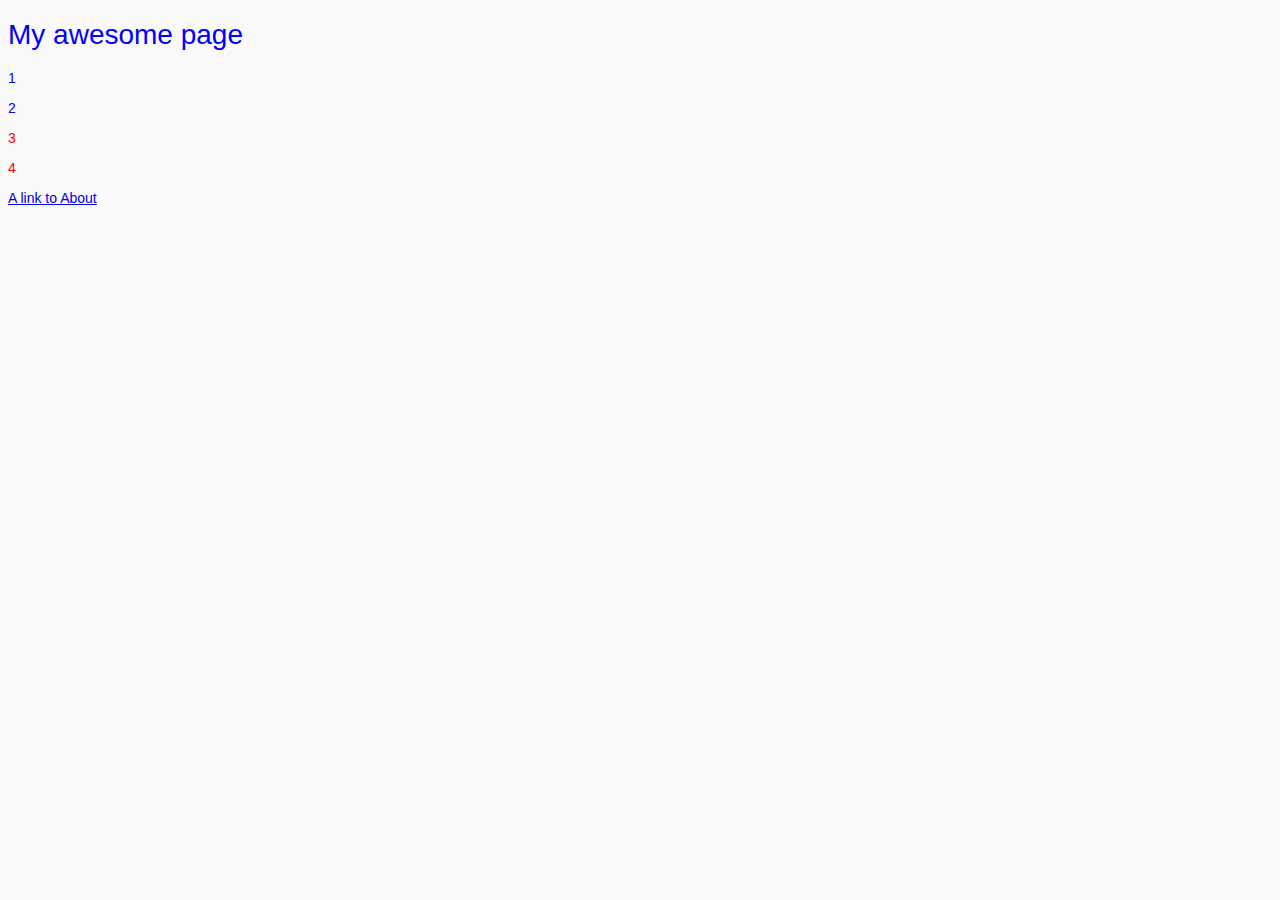
<file: week1/index.html>
<!DOCTYPE html>
<!--Emet Sublime Plugin -->
<html>
	<head>
		<title>Danielle's sick webpage</title>
		<link rel="stylesheet" href="./stylesheets/style.css">
	</head>
	<body> 
		<h1 class="blue-text">
			My awesome page
		</h1>
		<p class="blue-text">
			1
		</p>
		<p class="blue-text">
			2
		</p>
		<p>
			3
		</p>
		<p>
			4
		</p>
		<a href="./about.html">
			A link to About
		</a>
	</body>
</html>
</file>
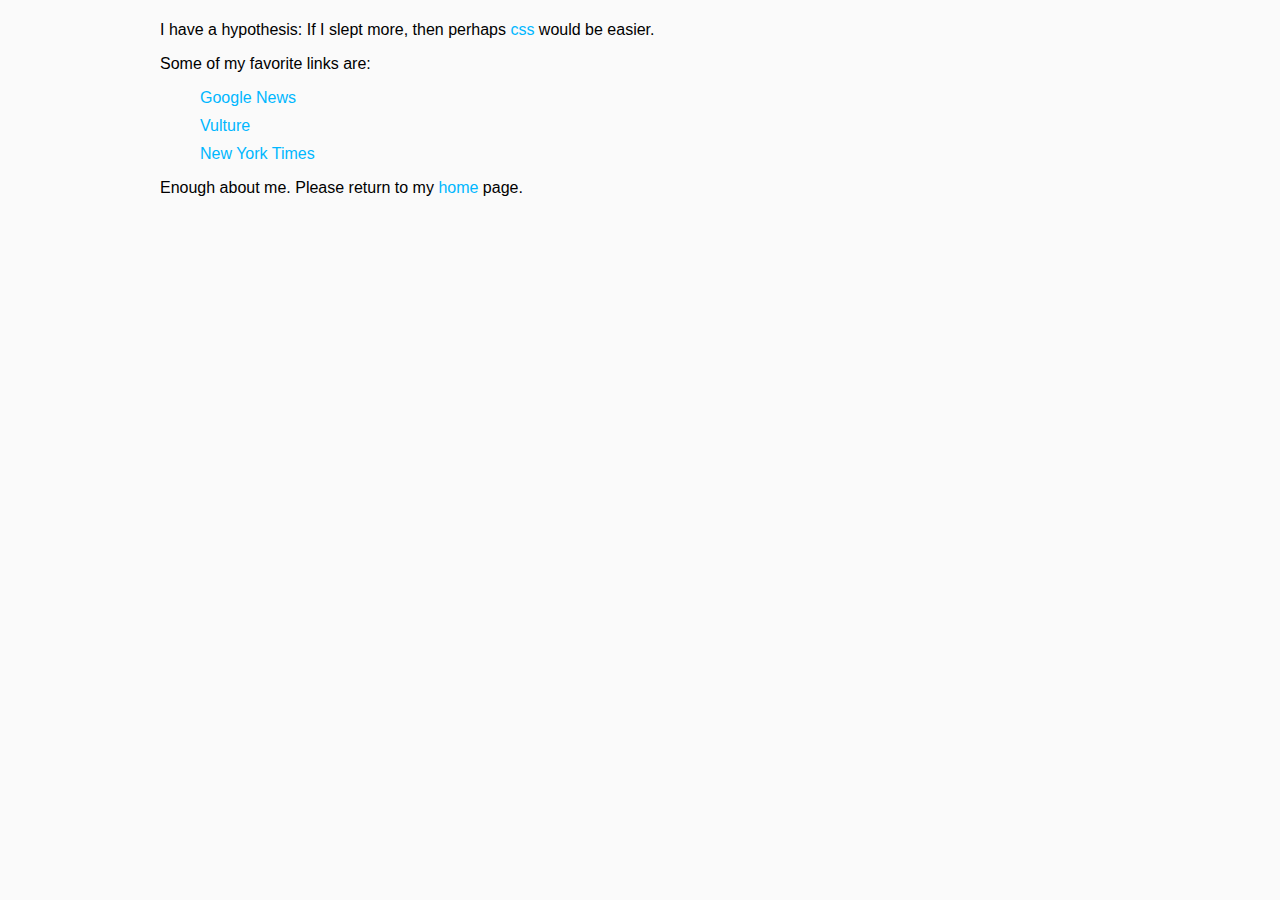
<file: danielle_trubow_hw1/about.html>
<!DOCTYPE html>
<html>
<head>
  <title>About | Danielle's site</title>
  <link rel="stylesheet" href="./stylesheets/style.css">
</head>
<body>
  <div class="container">
    <h1>
      <!-- Header contains the main nav -->
        <a href="./home.html">
        </a>
    </h1>
      I have a hypothesis: If I slept more, then perhaps <a href="http://www.w3schools.com/css/css_intro.asp">css</a> would be easier.
    </h1>
    <p>
      Some of my favorite links are:
    </p>
    <ul>
      <li>
        <a href="http://news.google.com" target="_blank">
          Google News
        </a>
      </li>
      <li>
        <a href="http://vulture.com" target="_blank">
          Vulture
        </a>
      </li>
      <li>
        <a href="http://nytimes.com" target="_blank">
          New York Times
        </a>
      </li>
    </ul>
    <p>
      Enough about me. Please return to my <a href="./home.html">home</a> page.
    </p>
  </div>
</body>
</html>
</file>
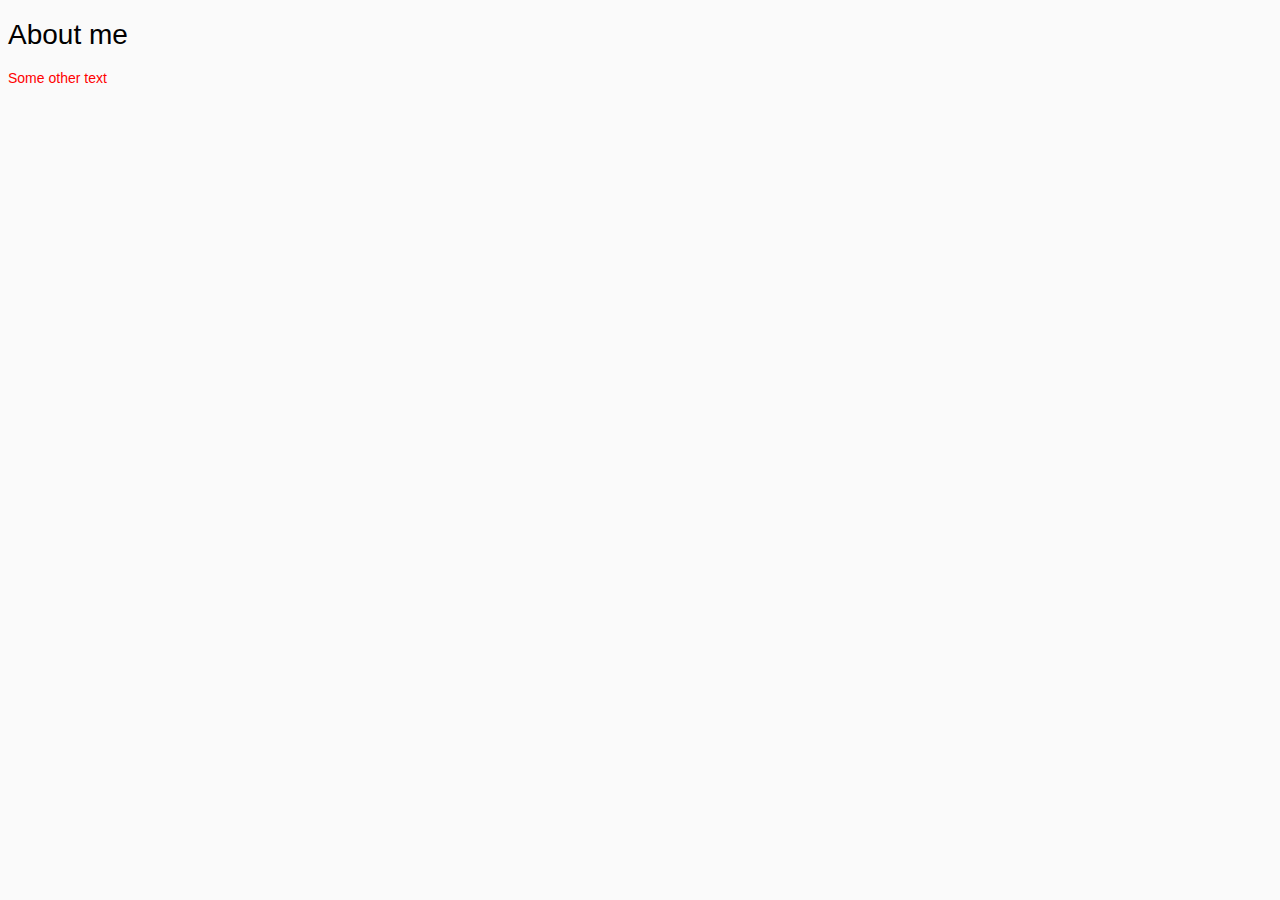
<file: week1/about.html>
<!DOCTYPE html>
<html>
	<head>
		<title>About me</title>
		<link rel="stylesheet" href="./stylesheets/style.css">
	</head>
	<body> 
		<h1>
			About me
		</h1>
		<p>
			Some other text
		</p>
	</body>
</html>
</file>
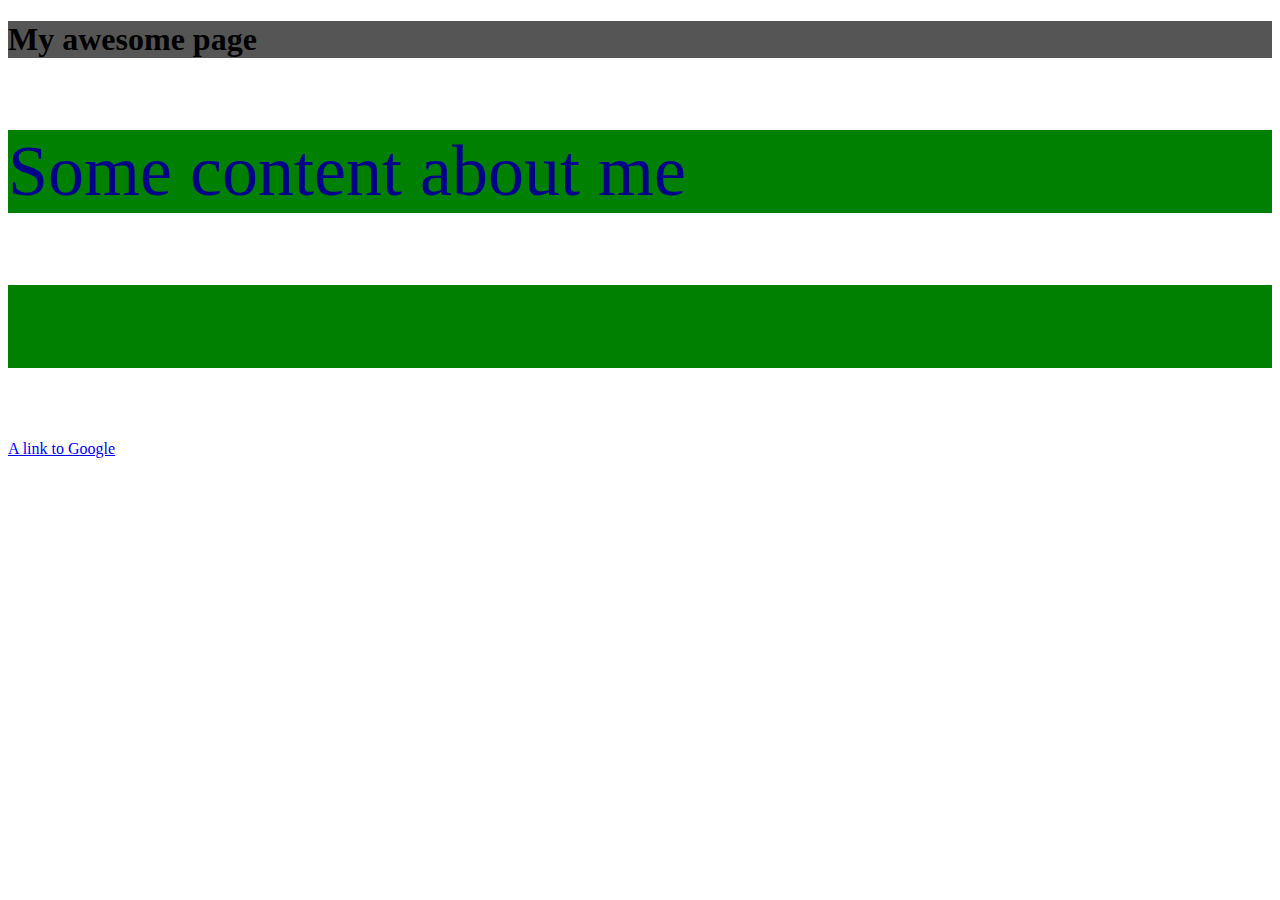
<file: week1/extra.html>
<!DOCTYPE html>
<!--Emet Sublime Plugin -->
<html>
	<head>
		<title>Danielle's sick webpage</title>
		<style>
			p {
				color: darkblue;
				font-size: 72px;
				background-color: green;
			}
		</style>
	</head>
	<body> 
		<h1 style="background-color: #555555;">
			My awesome page
		</h1>
		<p style="color:darkblue; font-size: 72px;">
			Some content about me
		</p>
		<p style= "color: green;">
			Some more content about me
		</p>
		<a href="http://google.com">
			A link to Google
		</a>
	</body>
</html>
</file>
<file: week1/stylesheets/style.css>
body {
	font-family: 'Helvetica';
	font-size: 14px;
	background-color: #fafafa;
}
h1 {
	font-weight: normal;
}
p{
	color: red;
}

.blue-text {
	color: blue;
}
</file>
<file: danielle_trubow_hw1/stylesheets/style.css>
/* 
 * If you want to know what a line of code does, Google it!
 * If you want to know how to make something look a certain
 * way, Google it!
 * Comments in CSS are done with surrounding with /* and * /
 */

/* By Rafi (rafi@hackyale.com) for WebDev101 2.5.2014 */ 

body {
  font-family: 'Helvetica', sans-serif; /* Lots of font options! */
  font-size: 16px;
  background-color: #fafafa;
  /* We'll learn about the following next week */
  margin: 0; 
  padding: 0;
}

h1 {
  font-weight: normal;
}

a {
  color: #00B7FF;
  text-decoration: none;
}

a:hover { /* What does this line do? */
  color: dodgerblue;
  text-decoration: underline;
}

img {
  border: 1pt solid #ddd;
  padding: 5px;
  background-color: white;
}

/* Getting fancy! What does having more than one tag do? */
a img:hover {
  box-shadow: 0 0 5px #aaa;
}

li {
  list-style: none;
  margin-bottom: 10px;
}

/* Conventionally, we put our tag style declarations (eg 'img' or 'a')
   before our class declarations */
.container {
  width: 960px;
  margin: auto;
}

.rounded {
  border-radius: 50px;
}

.fancy {
  box-shadow: 0 0 5px #ddd;
}

.small-img {
  height: 50px;
}
</file>
